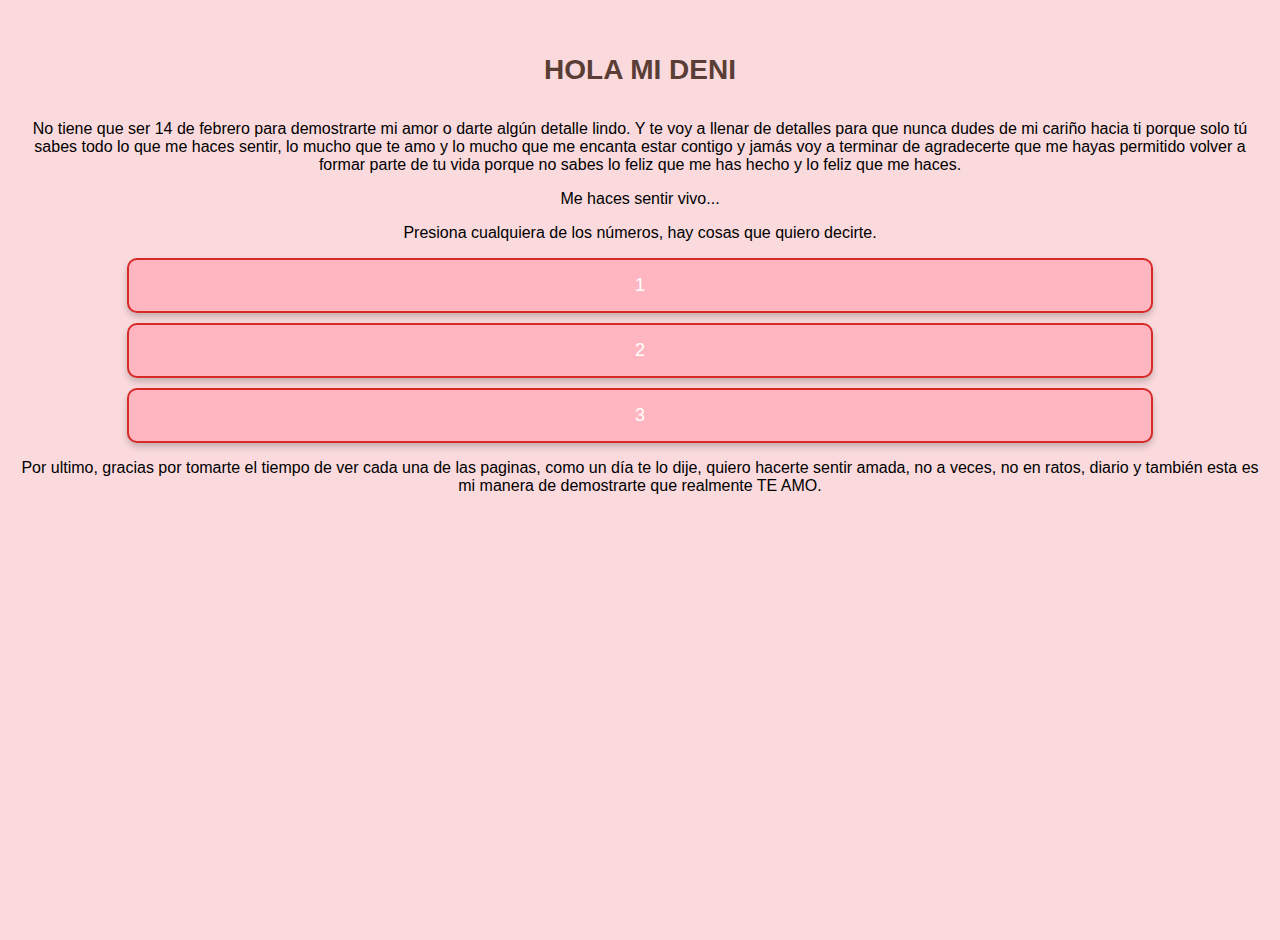
<file: index.html>
<!DOCTYPE html>
<html lang="es">
<head>
    <meta charset="UTF-8">
    <meta name="viewport" content="width=device-width, initial-scale=1.0">
    <title>Deni</title> <!-- Título de la pestaña del navegador -->
    <link rel="stylesheet" href="style.css"> <!-- Enlace al archivo CSS externo -->
    <style>
        /* Fondo de la página en rosa pastel con flores */
        body {
            background-color: #FADADD;
            font-family: Arial, sans-serif;
            text-align: center;
            padding: 20px;
            background-image: url('https://www.transparenttextures.com/patterns/flowers.png'); /* Imagen de flores como patrón */
            background-repeat: repeat;
            background-size: contain;
            overflow-x: hidden; /* Para evitar que la página se deslice horizontalmente */
            min-height: 100vh; /* Asegura que la altura del cuerpo cubra todo el contenido visible */
            }

        html, body {
            height: 100%; /* Asegura que el contenido ocupe todo el espacio disponible */
            margin: 0; /* Elimina márgenes predeterminados */
        }

        /* Animación del título de izquierda a derecha */
        @keyframes slide-in {
            from {
                transform: translateX(-100%);
                opacity: 0;
            }
            to {
                transform: translateX(0);
                opacity: 1;
            }
        }

        h1 {
            animation: slide-in 1s ease-out;
            font-family: Arial, sans-serif;
            color: #5A3E36;
            font-size: 28px;
            padding: 15px;
        }

        /* Estilos generales para los botones */
        .button {
            display: block;
            width: 80%;
            margin: 10px auto;
            padding: 15px;
            background-color: #FFB6C1;
            color: white;
            text-decoration: none;
            border-radius: 10px;
            transition: transform 0.2s, background-color 0.3s;
            font-size: 18px;
            border: 2px solid #d82929;
            cursor: pointer;
            text-align: center;
            text-transform: uppercase;
            box-shadow: 0px 4px 6px rgba(0, 0, 0, 0.2);
        }

        @keyframes pulse {
            0% { transform: scale(1); }
            50% { transform: scale(1.1); }
            100% { transform: scale(1); }
        }

        /* Estilo para el área de texto */
        textarea {
            display: block;
            margin: 20px auto;
            width: 90%;
            padding: 12px;
            font-size: 16px;
            border: 2px solid #FF69B4;
            border-radius: 10px;
            font-family: Arial, sans-serif;
            background-color: #FFF0F5;
            box-shadow: 0px 4px 6px rgba(0, 0, 0, 0.1);
        }

        /* Agregando detalles decorativos */
        .container {
            background: rgba(255, 255, 255, 0.8);
            padding: 20px;
            border-radius: 15px;
            box-shadow: 0px 4px 8px rgba(0, 0, 0, 0.2);
            max-width: 90%;
            margin: auto;
        }

        /* Media query para Samsung A54 (resolución adaptable) */
        @media screen and (max-width: 1080px) {
            h1 {
                font-size: 24px;
                padding: 15px;
            }
            .button {
                width: 90%;
                font-size: 16px;
                padding: 12px;
            }
            textarea {
                width: 95%;
                font-size: 14px;
            }
        }

        /* Estilo para el corazón */
        .heart {
            position: absolute;
            font-size: 30px;
            animation: bounce 0.5s ease-in-out;
        }

        /* Animación de rebote para el corazón */
        @keyframes bounce {
            0% { transform: scale(0); opacity: 0; }
            50% { transform: scale(1.2); opacity: 1; }
            100% { transform: scale(1); opacity: 0; }
        }
    </style>
</head>

<body>
    <!-- Encabezado principal de la página con animación -->
    <h1 class="titulo">HOLA MI DENI</h1>
    
    <!-- Espacio para que el usuario escriba algo -->
    <p class="texto-amor"><center>No tiene que ser 14 de febrero para demostrarte mi amor o darte algún detalle lindo.
      Y te voy a llenar de detalles para que nunca dudes de mi cariño hacia ti porque solo tú sabes todo 
      lo que me haces sentir, lo mucho que te amo y lo mucho que me encanta estar contigo y jamás voy a 
      terminar de agradecerte que me hayas permitido volver a formar parte de tu vida porque no sabes lo
      feliz que me has hecho y lo feliz que me haces.</p>
      <p>Me haces sentir vivo...</p>
      
      <p>Presiona cualquiera de los números, hay cosas que quiero decirte.</p>
    
    <!-- Botones que funcionan como enlaces externos -->
    <div>
        <a href="links/amor.html" class="button">1</a>
        <a href="links/carta.html" class="button">2</a>
        <a href="links/agradecimientos.html" class="button">3</a>
    </div>

    <p>Por ultimo, gracias por tomarte el tiempo de ver cada una de las paginas, como un día 
      te lo dije, quiero hacerte sentir amada, no a veces, no en ratos, diario
      y también esta es mi manera de demostrarte que realmente TE AMO.
    </p>
    
    <script>

        // Crear un corazón en la posición del clic
        document.body.addEventListener('click', function(e) {
            let heart = document.createElement('div');
            heart.innerHTML = '❤️';
            heart.classList.add('heart');
            heart.style.left = e.pageX + 'px';
            heart.style.top = e.pageY + 'px';
            document.body.appendChild(heart);

            // Eliminar el corazón después de la animación
            setTimeout(() => {
                heart.remove();
            }, 500);
        });
    </script>
</body>
</html>
</file>
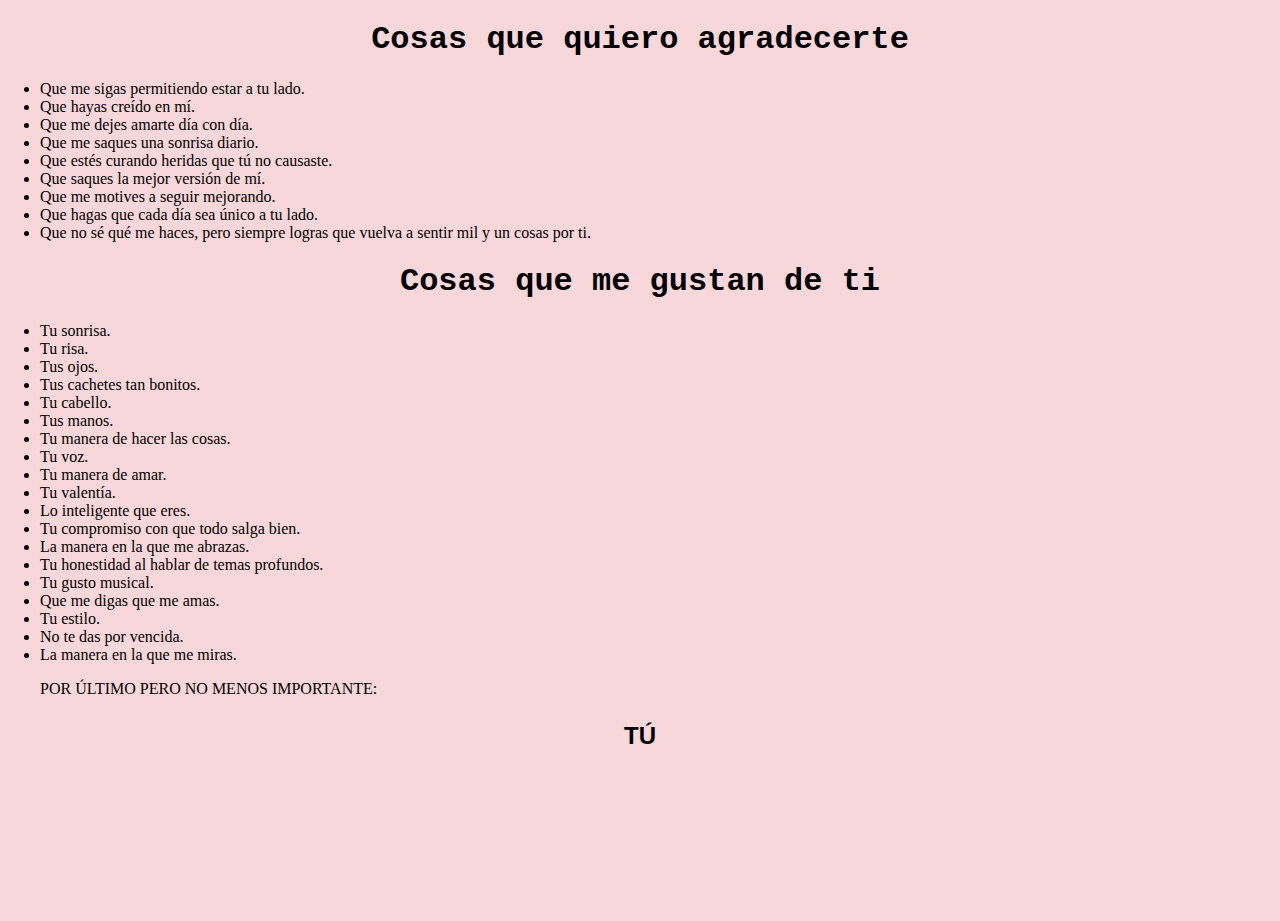
<file: links/agradecimientos.html>
<!DOCTYPE html>
<html lang="en">
<head>
  <meta charset="UTF-8">
  <meta name="viewport" content="width=device-width, initial-scale=1.0">
  <title>agradecimientos</title>
  <style>
    body {
      background-color: #f8d7da; /* Fondo rosa pastel */
      font-family: 'Arial', sans-serif;
      margin: 0;
      padding: 0;
      background-image: url("https://www.transparenttextures.com/patterns/flowers.png");
      background-size: cover;
      background-position: center;
      overflow: hidden;
      overflow-x: hidden; /* Para evitar que la página se deslice horizontalmente */
      min-height: 100vh; /* Asegura que la altura del cuerpo cubra todo el contenido visible */
    }

    html, body {
    height: 100%; /* Asegura que el contenido ocupe todo el espacio disponible */
    margin: 0; /* Elimina márgenes predeterminados */
    }
    
    h1 {
      font-family: 'Courier New', cursive;
    }

    ul {
      font-family: 'Georgia', serif;
    }

    .heart {
      position: absolute;
      font-size: 2em;
      color: red;
      animation: floatUp 1.5s ease-out forwards;
    }

    @keyframes floatUp {
      0% {
        transform: translateY(0);
        opacity: 1;
      }
      100% {
        transform: translateY(-100px);
        opacity: 0;
      }
    }

    /* Resaltar último elemento de la lista */
    .last {
      text-align: center;
      font-size: 1.5em;
      font-weight: bold;
      color: #000000;
    }

    /* Media query para pantallas pequeñas, como el Samsung A54 */
    @media (max-width: 1080px) {
      h1 {
        font-size: 2.5em;
        padding: 15px;
      }
      h2 {
        font-size: 1.2em;
        padding: 15px;
      }
      img {
        width: 90%;
        max-width: 280px;
      }
    }

    /* Media query para pantallas más pequeñas (por debajo de 600px) */
    @media (max-width: 600px) {
      h1 {
        font-size: 2em;
        padding: 10px;
      }
      h2 {
        font-size: 1em;
        padding: 10px;
      }
      img {
        width: 90%;
        max-width: 250px;
      }
    }
  </style>
</head>
<body>
  <h1><center>Cosas que quiero agradecerte</center></h1>
  <ul>
    <li>Que me sigas permitiendo estar a tu lado.</li>
    <li>Que hayas creído en mí.</li>
    <li>Que me dejes amarte día con día.</li>
    <li>Que me saques una sonrisa diario.</li>
    <li>Que estés curando heridas que tú no causaste.</li>
    <li>Que saques la mejor versión de mí.</li>
    <li>Que me motives a seguir mejorando.</li>
    <li>Que hagas que cada día sea único a tu lado.</li>
    <li>Que no sé qué me haces, pero siempre logras que vuelva a sentir mil y un cosas por ti.</li>
  </ul>
<h1><center>Cosas que me gustan de ti</center></h1>
<ul>
  <li>Tu sonrisa.</li>
  <li>Tu risa.</li>
  <li>Tus ojos.</li>
  <li>Tus cachetes tan bonitos.</li>
  <li>Tu cabello.</li>
  <li>Tus manos.</li>
  <li>Tu manera de hacer las cosas.</li>
  <li>Tu voz.</li>
  <li>Tu manera de amar.</li>
  <li>Tu valentía.</li>
  <li>Lo inteligente que eres.</li>
  <li>Tu compromiso con que todo salga bien.</li>
  <li>La manera en la que me abrazas.</li>
  <li>Tu honestidad al hablar de temas profundos.</li>
  <li>Tu gusto musical.</li>
  <li>Que me digas que me amas.</li>
  <li>Tu estilo.</li>
  <li>No te das por vencida.</li>
  <li>La manera en la que me miras.</li>
  <p>POR ÚLTIMO PERO NO MENOS IMPORTANTE:</p>
</ul>
  <p class="last">TÚ</p>

<script>
  document.addEventListener("click", function(event) {
    let heart = document.createElement("div");
    heart.classList.add("heart");
    heart.innerHTML = "❤";
    heart.style.left = `${event.clientX}px`;
    heart.style.top = `${event.clientY}px`;
    document.body.appendChild(heart);
    setTimeout(() => heart.remove(), 1500);
  });
</script>

</body>
</html>
</file>
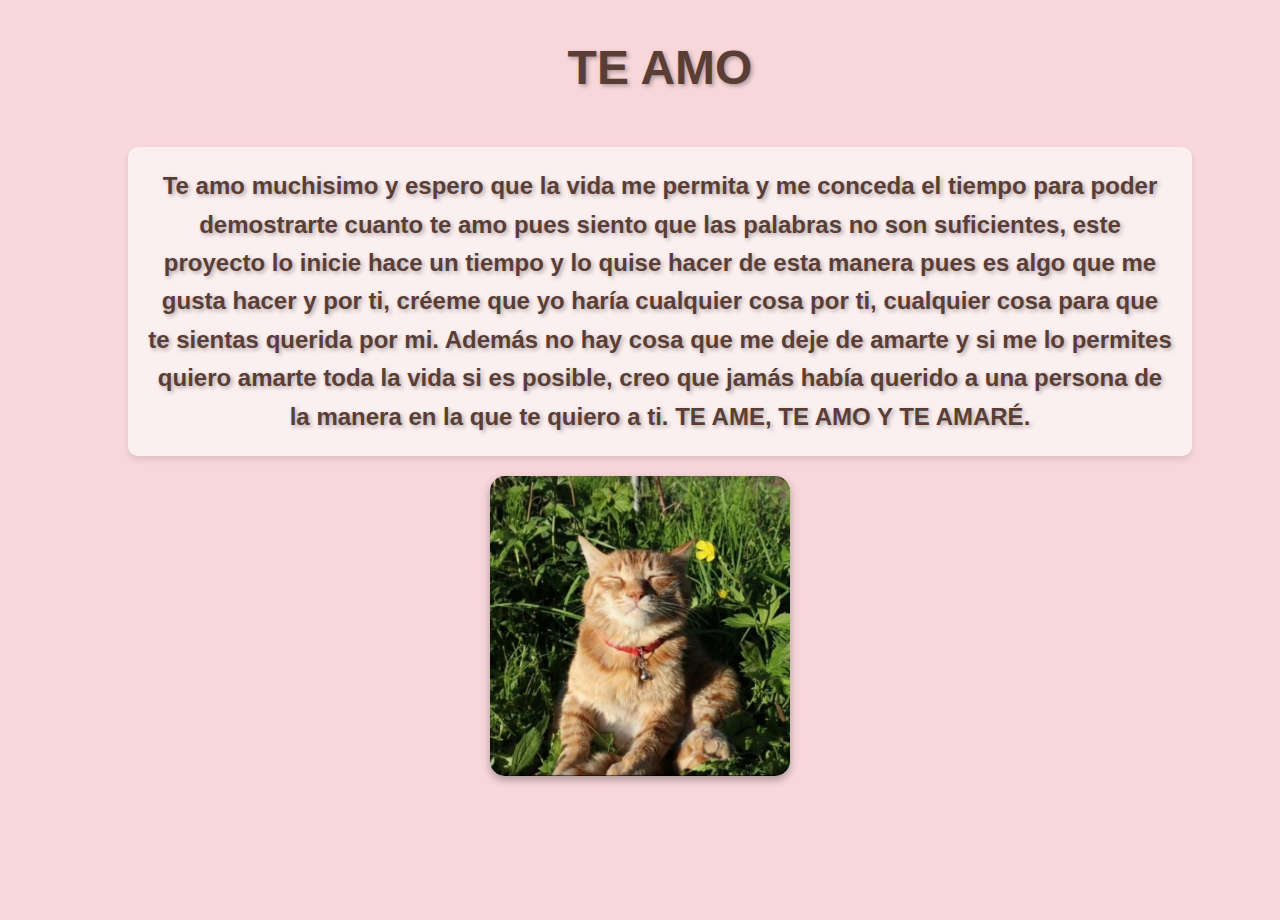
<file: links/amor.html>
<!DOCTYPE html>
<html lang="en">
<head>
  <meta charset="UTF-8">
  <meta name="viewport" content="width=device-width, initial-scale=1.0">
  <title>Te amo</title>
  <style>
    body {
      background-color: #f8d7da;
      font-family: 'Arial', sans-serif;
      margin: 0;
      padding: 0;
      background-image: url("https://www.transparenttextures.com/patterns/flowers.png");
      background-size: cover;
      background-position: center;
      overflow: hidden;
      overflow-x: hidden; /* Para evitar que la página se deslice horizontalmente */
      min-height: 100vh; /* Asegura que la altura del cuerpo cubra todo el contenido visible */
    }

    html, body {
    height: 100%; /* Asegura que el contenido ocupe todo el espacio disponible */
    margin: 0; /* Elimina márgenes predeterminados */
    }
    
    h1, h2 {
      text-align: center;
      font-style: Arial;
      color: #5A3E36;
      margin-top: 20px;
      padding: 10px;
      text-shadow: 2px 2px 4px rgba(0, 0, 0, 0.3);
      
      width: 80%;
      margin-left: 10%;
      border-radius: 10px;
    }
    h1 {
      font-size: 3em;
      font-family: Arial, Helvetica, sans-serif;
      padding: 20px;
      
    }
    h2 {
      font-size: 1.5em;
      padding: 20px;
      background-color: rgba(255, 255, 255, 0.6);
      border-radius: 10px;
      box-shadow: 0px 4px 6px rgba(0, 0, 0, 0.1);
      line-height: 1.6;
    }
    img {
      display: block;
      margin: 20px auto;
      border-radius: 15px;
      box-shadow: 0px 4px 8px rgba(0, 0, 0, 0.3);
      width: 80%;
      max-width: 300px;
    }
    .heart {
      position: absolute;
      font-size: 2em;
      color: red;
      animation: floatUp 1.5s ease-out forwards;
    }
    @keyframes floatUp {
      0% { transform: translateY(0) scale(1); opacity: 1; }
      100% { transform: translateY(-100px) scale(1.5); opacity: 0; }
    }

    /* Media query para pantallas pequeñas, como el Samsung A54 */
    @media (max-width: 1080px) {
      h1 {
        font-size: 2.5em;
        padding: 15px;
      }
      h2 {
        font-size: 1.2em;
        padding: 15px;
      }
      img {
        width: 90%;
        max-width: 280px;
      }
    }

    /* Media query para pantallas más pequeñas (por debajo de 600px) */
    @media (max-width: 600px) {
      h1 {
        font-size: 2em;
        padding: 10px;
      }
      h2 {
        font-size: 1em;
        padding: 10px;
      }
      img {
        width: 90%;
        max-width: 250px;
      }
    }

  </style>
</head>
<body>
  <h1>TE AMO</h1>
  <h2>Te amo muchisimo y espero que la vida me permita y me conceda el tiempo 
    para poder demostrarte cuanto te amo pues siento que las palabras no son suficientes, 
    este proyecto lo inicie hace un tiempo y lo quise hacer de esta manera pues es algo que me 
    gusta hacer y por ti, créeme que yo haría cualquier cosa por ti, cualquier cosa para que te 
    sientas querida por mi. Además no hay cosa que me deje de amarte y si me lo permites quiero 
    amarte toda la vida si es posible, creo que jamás había querido a una persona de la manera 
    en la que te quiero a ti. TE AME, TE AMO Y TE AMARÉ.
  </h2>
  <img src="images/gatito.JPEG" alt="Gatito">

  <script>
    document.addEventListener("click", function(event) {
      let heart = document.createElement("div");
      heart.classList.add("heart");
      heart.innerHTML = "❤";
      heart.style.left = `${event.clientX}px`;
      heart.style.top = `${event.clientY}px`;
      document.body.appendChild(heart);
      setTimeout(() => heart.remove(), 1500);
    });
  </script>
</body>
</html>
</file>
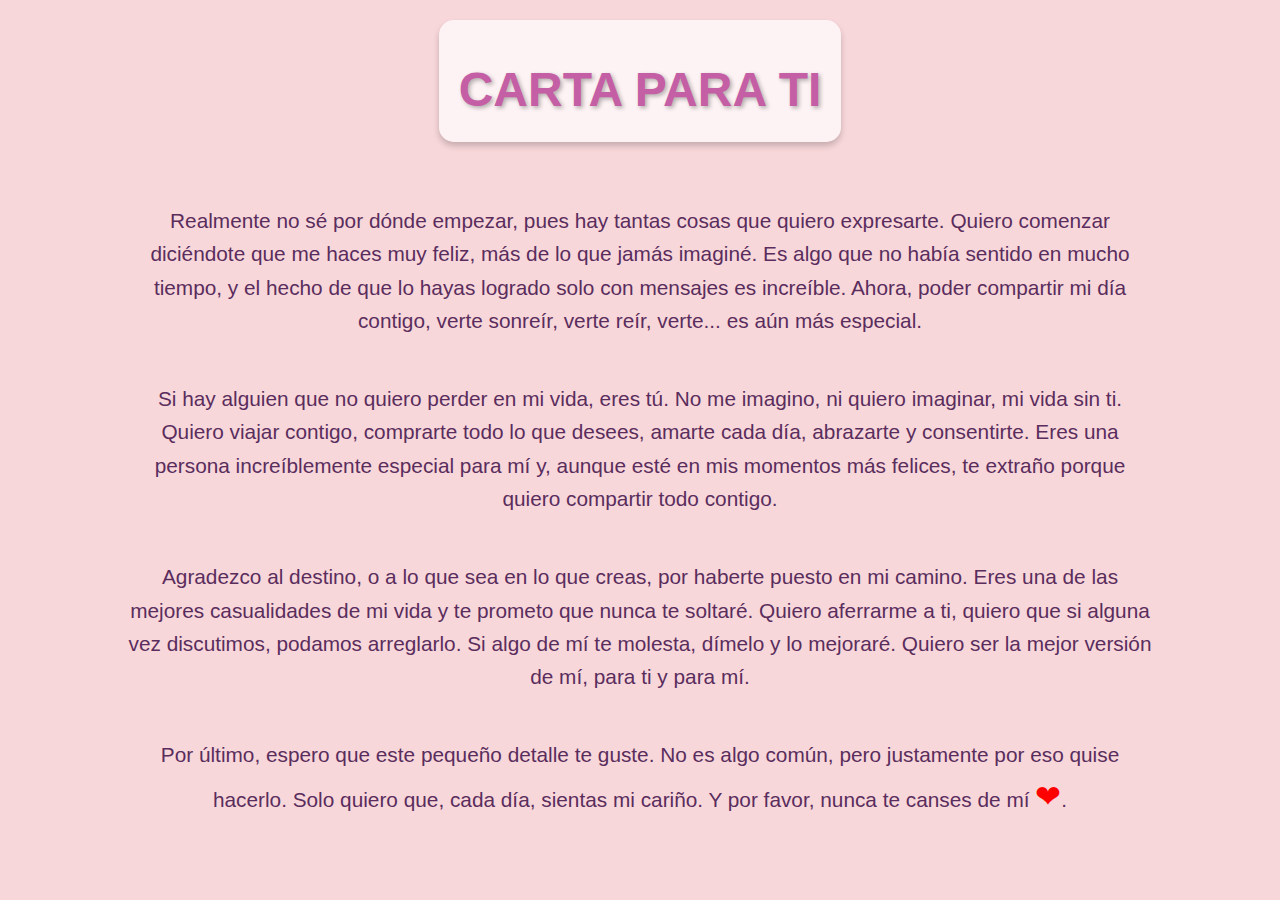
<file: links/carta.html>
<!DOCTYPE html>
<html lang="en">
<head>
  <meta charset="UTF-8">
  <meta name="viewport" content="width=device-width, initial-scale=1.0">
  <title>Carta de amor</title>
  <style>
    body {
      background-color: #f8d7da;
      font-family: 'Arial', sans-serif;
      margin: 0;
      padding: 0;
      background-image: url("https://www.transparenttextures.com/patterns/flowers.png");
      background-size: cover;
      background-position: center;
      overflow: hidden;
      text-align: center;
      overflow-x: hidden; /* Para evitar que la página se deslice horizontalmente */
      min-height: 100vh; /* Asegura que la altura del cuerpo cubra todo el contenido visible */
      }

/* Agregar esto para permitir el desplazamiento normal en dispositivos móviles */
    html, body {
      height: 100%; /* Asegura que el contenido ocupe todo el espacio disponible */
      margin: 0; /* Elimina márgenes predeterminados */
    }

    h1 {
      font-size: 3em;
      font-family: 'Cursive', Arial, sans-serif;
      color: #c45ea5;
      text-shadow: 2px 2px 4px rgba(0, 0, 0, 0.3);
      padding: 20px;
      background-color: rgba(255, 255, 255, 0.7);
      border-radius: 15px;
      box-shadow: 0px 4px 6px rgba(0, 0, 0, 0.2);
      display: inline-block;
      margin-top: 20px;
    }

    p {
      font-size: 1.3em;
      font-family: 'Cursive', Arial, sans-serif;
      color: #5a2d5d;
      padding: 15px;
      border-radius: 10px;
    width: 80%;
      margin: 15px auto;
      line-height: 1.6;
    }

    .heart {
      color: red;
      font-size: 1.5em;
    }

    @media (max-width: 1080px) {
      h1 {
        font-size: 2.5em;
        padding: 15px;
      }
      p {
        font-size: 1.2em;
        padding: 15px;
      }
    }

    @media (max-width: 600px) {
      h1 {
        font-size: 2em;
        padding: 10px;
      }
      p {
        font-size: 1em;
        padding: 10px;
      }
    }
  </style>
</head>
<body>
  <h1>CARTA PARA TI <span class="heart"></span></h1>
  <p>Realmente no sé por dónde empezar, pues hay tantas cosas que quiero expresarte. Quiero comenzar diciéndote que me haces muy feliz, más de lo que jamás imaginé. Es algo que no había sentido en mucho tiempo, y el hecho de que lo hayas logrado solo con mensajes es increíble. Ahora, poder compartir mi día contigo, verte sonreír, verte reír, verte... es aún más especial.</p>
  <p>Si hay alguien que no quiero perder en mi vida, eres tú. No me imagino, ni quiero imaginar, mi vida sin ti. Quiero viajar contigo, comprarte todo lo que desees, amarte cada día, abrazarte y consentirte. Eres una persona increíblemente especial para mí y, aunque esté en mis momentos más felices, te extraño porque quiero compartir todo contigo.</p>
  <p>Agradezco al destino, o a lo que sea en lo que creas, por haberte puesto en mi camino. Eres una de las mejores casualidades de mi vida y te prometo que nunca te soltaré. Quiero aferrarme a ti, quiero que si alguna vez discutimos, podamos arreglarlo. Si algo de mí te molesta, dímelo y lo mejoraré. Quiero ser la mejor versión de mí, para ti y para mí.</p>
  <p>Por último, espero que este pequeño detalle te guste. No es algo común, pero justamente por eso quise hacerlo. Solo quiero que, cada día, sientas mi cariño. Y por favor, nunca te canses de mí <span class="heart">❤</span>.</p>
</body>
</html>
</file>
<file: style.css>
/* Fondo de la página en rosa pastel con flores */
body {
  background-color: #FADADD;
  font-family: Arial, sans-serif;
  text-align: center;
  padding: 20px;
  background-image: url('https://www.transparenttextures.com/patterns/flowers.png'); /* Imagen de flores como patrón */
  background-repeat: repeat;
  background-size: contain;
}

/* Animación del título de izquierda a derecha */
@keyframes slide-in {
  from {
      transform: translateX(-100%);
      opacity: 0;
  }
  to {
      transform: translateX(0);
      opacity: 1;
  }
}

h1 {
  animation: slide-in 1s ease-out;
  font-family: cursive, Arial, sans-serif;
  color: #5A3E36;
  font-size: 28px;
  padding: 15px;
}

/* Estilos generales para los botones */
.button {
  display: block;
  width: 80%;
  margin: 10px auto;
  padding: 15px;
  background-color: #FFB6C1;
  color: white;
  text-decoration: none;
  border-radius: 10px;
  transition: transform 0.2s, background-color 0.3s;
  font-size: 18px;
  border: 2px solid #d82929;
  cursor: pointer;
  text-align: center;
  text-transform: uppercase;
  box-shadow: 0px 4px 6px rgba(0, 0, 0, 0.2);
}

/* Efecto de animación cuando se presiona el botón */
.button:active {
  transform: scale(0.95);
  background-color: #FF69B4;
}

/* Agregando animación al presionar en dispositivos móviles */
@media (hover: none) {
  .button:active {
      animation: pulse 0.3s ease-in-out;
  }
}

@keyframes pulse {
  0% { transform: scale(1); }
  50% { transform: scale(1.1); }
  100% { transform: scale(1); }
}

/* Estilo para el área de texto */
textarea {
  display: block;
  margin: 20px auto;
  width: 90%;
  padding: 12px;
  font-size: 16px;
  border: 2px solid #FF69B4;
  border-radius: 10px;
  font-family: Arial, sans-serif;
  background-color: #FFF0F5;
  box-shadow: 0px 4px 6px rgba(0, 0, 0, 0.1);
}

/* Agregando detalles decorativos */
.container {
  background: rgba(255, 255, 255, 0.8);
  padding: 20px;
  border-radius: 15px;
  box-shadow: 0px 4px 8px rgba(0, 0, 0, 0.2);
  max-width: 90%;
  margin: auto;
}

/* Media query para Samsung A54 (resolución adaptable) */
@media screen and (max-width: 1080px) {
  h1 {
      font-size: 24px;
      padding: 15px;
  }
  .button {
      width: 90%;
      font-size: 16px;
      padding: 12px;
  }
  textarea {
      width: 95%;
      font-size: 14px;
  }
}
</file>
